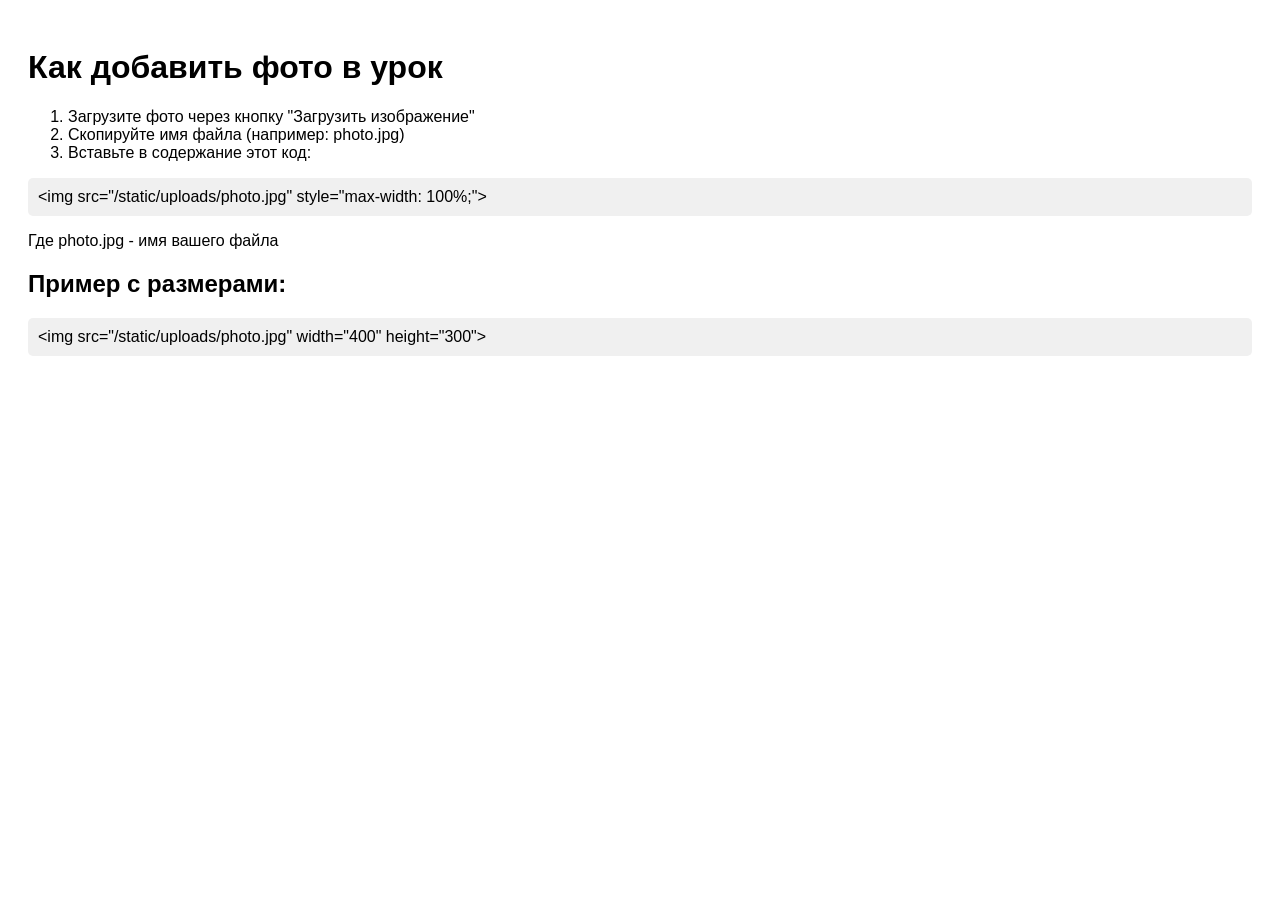
<file: help.html>
<!DOCTYPE html>
<html>
<head><title>Помощь</title></head>
<body style="font-family: Arial; padding: 20px;">
<h1>Как добавить фото в урок</h1>
<ol>
<li>Загрузите фото через кнопку "Загрузить изображение"</li>
<li>Скопируйте имя файла (например: photo.jpg)</li>
<li>Вставьте в содержание этот код:</li>
</ol>

<p style="background: #f0f0f0; padding: 10px; border-radius: 5px;">
&lt;img src="/static/uploads/photo.jpg" style="max-width: 100%;"&gt;
</p>

<p>Где photo.jpg - имя вашего файла</p>

<h2>Пример с размерами:</h2>
<p style="background: #f0f0f0; padding: 10px; border-radius: 5px;">
&lt;img src="/static/uploads/photo.jpg" width="400" height="300"&gt;
</p>
</body>
</html>
</file>
